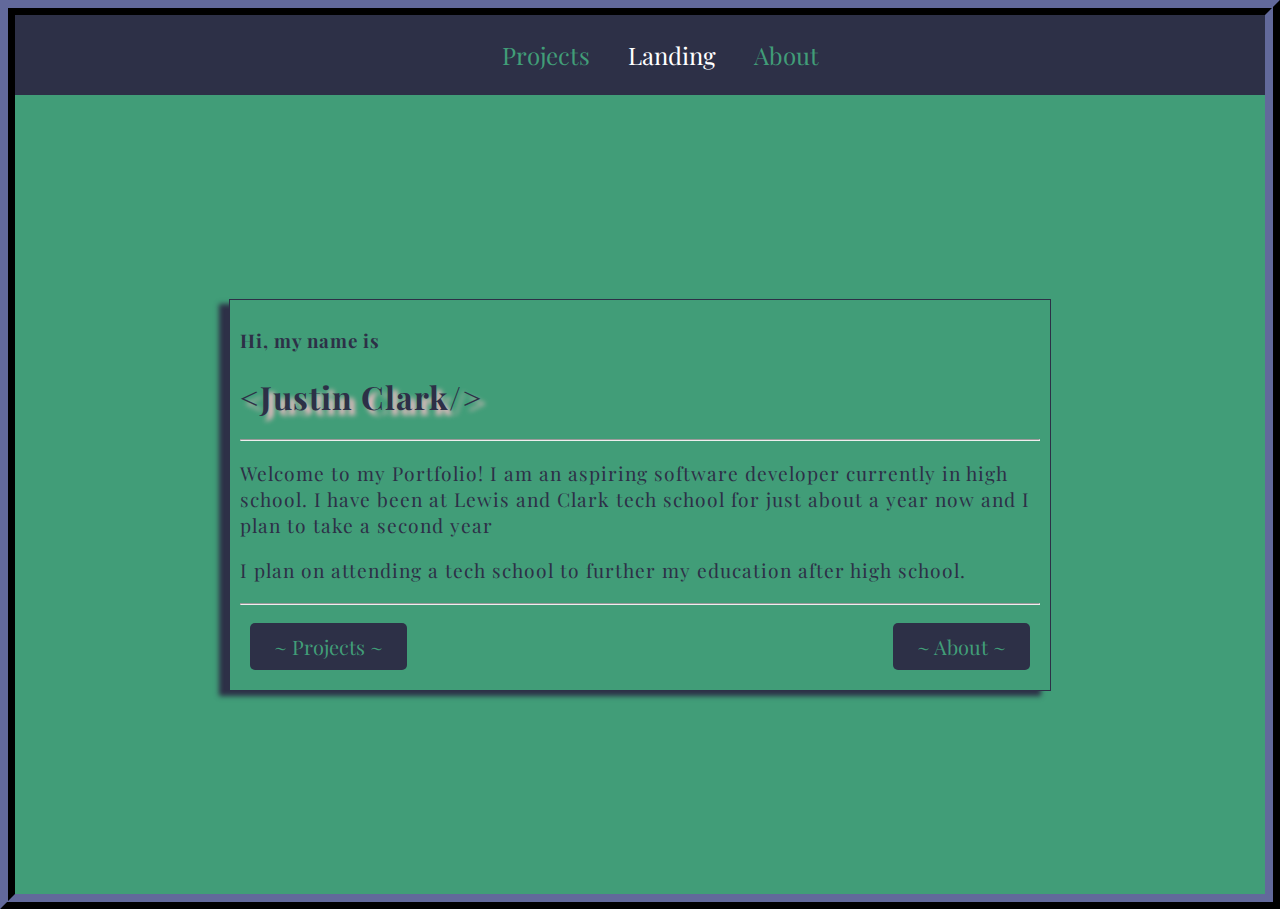
<file: index.html>
<!-- AKA LANDING PAGE -->

<!DOCTYPE html>

<html lang="en">
    <head>

        <meta charset="UTF-8">
        <meta content="width=device-width, initial-scale=1" name="viewport" />

        <title>Justin's Portfolio</title>

        <!-- StyleSheets -->
        <link rel="stylesheet" href="./base.css">

        <!-- Google Fonts -->
        <link rel="preconnect" href="https://fonts.gstatic.com">
        <link href="https://fonts.googleapis.com/css2?family=Playfair+Display&display=swap" rel="stylesheet">

    </head>

    <body>
        
        <div class="navbar">
            <ul>
                <li><a href="./projects.html">Projects</a></li>

                <li><a href="#" style="color: white">Landing</a></li>

                <li><a href="./about.html">About</a></li>
            </ul>
        </div>

        <div class="container">

            <div class="centerContainer">
                
                <h3>Hi, my name is</h3>
                <h1>&lt;Justin Clark/&gt;</h1>
                <hr/>

                <p>Welcome to my Portfolio! I am an aspiring software developer currently in high school. I have been at Lewis and Clark tech school for just about a year now and I plan to take a second year</p>
                <p>I plan on attending a tech school to further my education after high school.</p>

                <hr/>

                <div class="bottomButtons">
                    <button type="submit"><a href="./projects.html">~ Projects ~</a></button>
                    <button id="second" type="submit"><a href="./about.html">~ About ~</a></button>
                </div>
            </div>
        </div>
    </body>
</html>
</file>
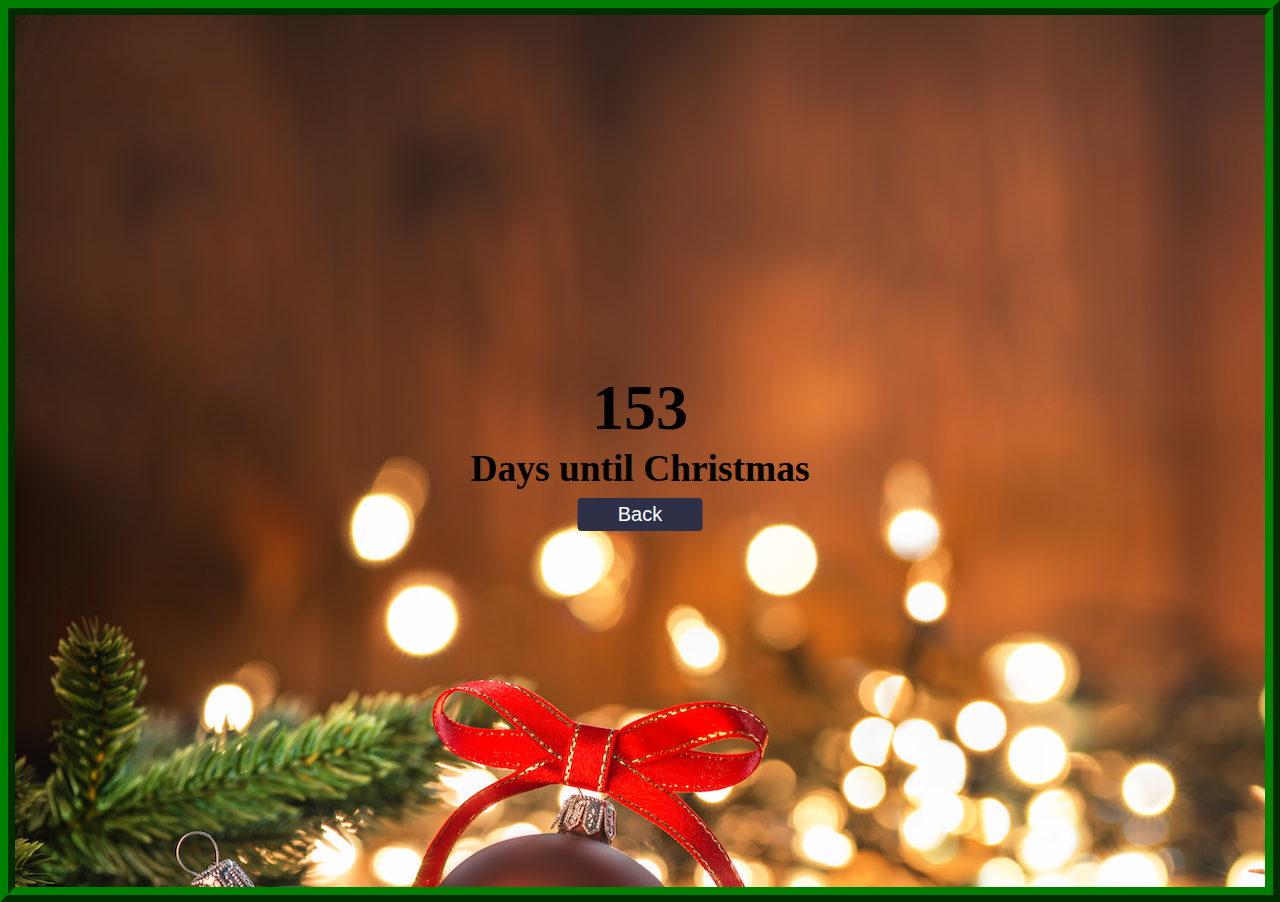
<file: Holiday/index.html>
<!-- filename
	Justin Clark
	18/12/2003
	
	Update the page text with the number of days until Christmas-->
	
    <!DOCTYPE html>

    <html>
        <head>
            
            <link rel="stylesheet" href="./site.css" />

        </head>
    
        <body onload="GetDaysTillChristmas()">
            
            <div class="container">
                <table>
                    
                    <tr>
                        <td>
                            <h1 id="dayTxt">###</h1>
                        </td>
                    </tr>

                    <tr>
                        <td>
                            <h3>Days until Christmas</h3>
                        </td>
                    </tr>

                    <tr>
                        <td>
                            <button><a href="../projects.html"> Back </a></button>
                        </td>
                    </tr>

                </table>
            </div>

            <script>

                //Get the dates for comparisons
                var currentDate = new Date();
                const christmasDate = new Date(currentDate.getFullYear(), 11, 25);

                //Convert miliseconds to days
                const miliToDay = 1000*60*60*24;

                //Get the text objects from the HTML DOM
                var daysText = document.getElementById("dayTxt");

                function GetDaysTillChristmas()
                {
                    console.log(christmasDate);
                    console.log(currentDate);
                    var daysTill = Math.floor((christmasDate.getTime() - currentDate.getTime()) / miliToDay);
                    console.log("Days till chrimbo: " + daysTill);
                    daysText.innerHTML = daysTill;
                }

            </script>
        
        </body>
    
    </html>
</file>
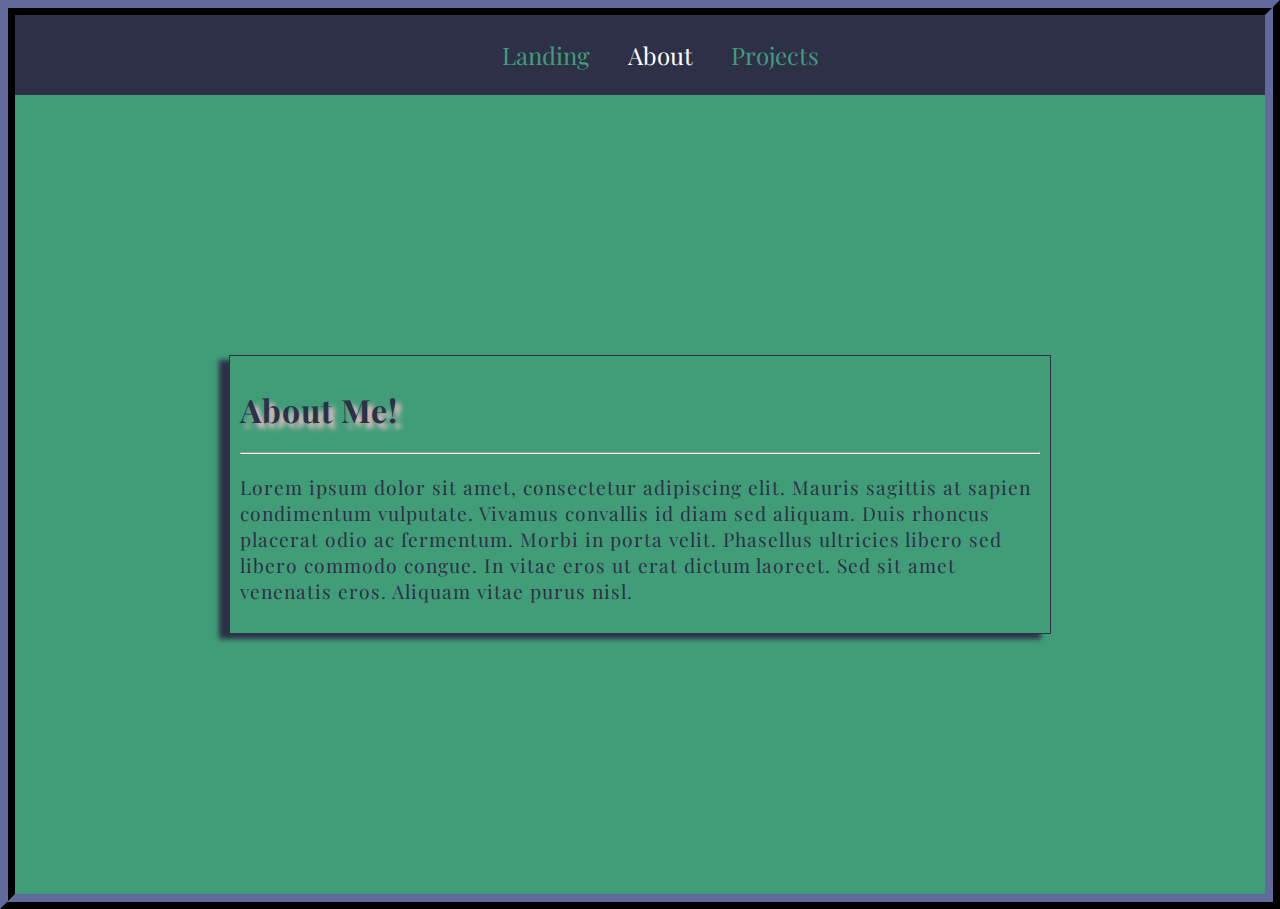
<file: about.html>
<!-- AKA LANDING PAGE -->

<!DOCTYPE html>

<html lang="en">
    <head>

        <meta charset="UTF-8">
        <meta content="width=device-width, initial-scale=1" name="viewport" />

        <title>Justin's Portfolio</title>

        <!-- StyleSheets -->
        <link rel="stylesheet" href="./base.css">

        <!-- Google Fonts -->
        <link rel="preconnect" href="https://fonts.gstatic.com">
        <link href="https://fonts.googleapis.com/css2?family=Playfair+Display&display=swap" rel="stylesheet">

    </head>

    <body>
        
        <div class="navbar">
            <ul>
                <li><a href="./index.html">Landing</a></li>

                <li><a href="#" style="color: white">About</a></li>

                <li><a href="./projects.html">Projects</a></li>
            </ul>
        </div>

        <div class="container">

            <div class="centerContainer">
                
                <h1>About Me!</h1>

                <hr>

                <p>
                    Lorem ipsum dolor sit amet, consectetur adipiscing elit. Mauris sagittis at sapien condimentum vulputate. Vivamus convallis id diam sed aliquam. Duis rhoncus placerat odio ac fermentum. Morbi in porta velit. Phasellus ultricies libero sed libero commodo congue. In vitae eros ut erat dictum laoreet. Sed sit amet venenatis eros. Aliquam vitae purus nisl.
                </p>
            </div>

        </div>

    </body>
</html>
</file>
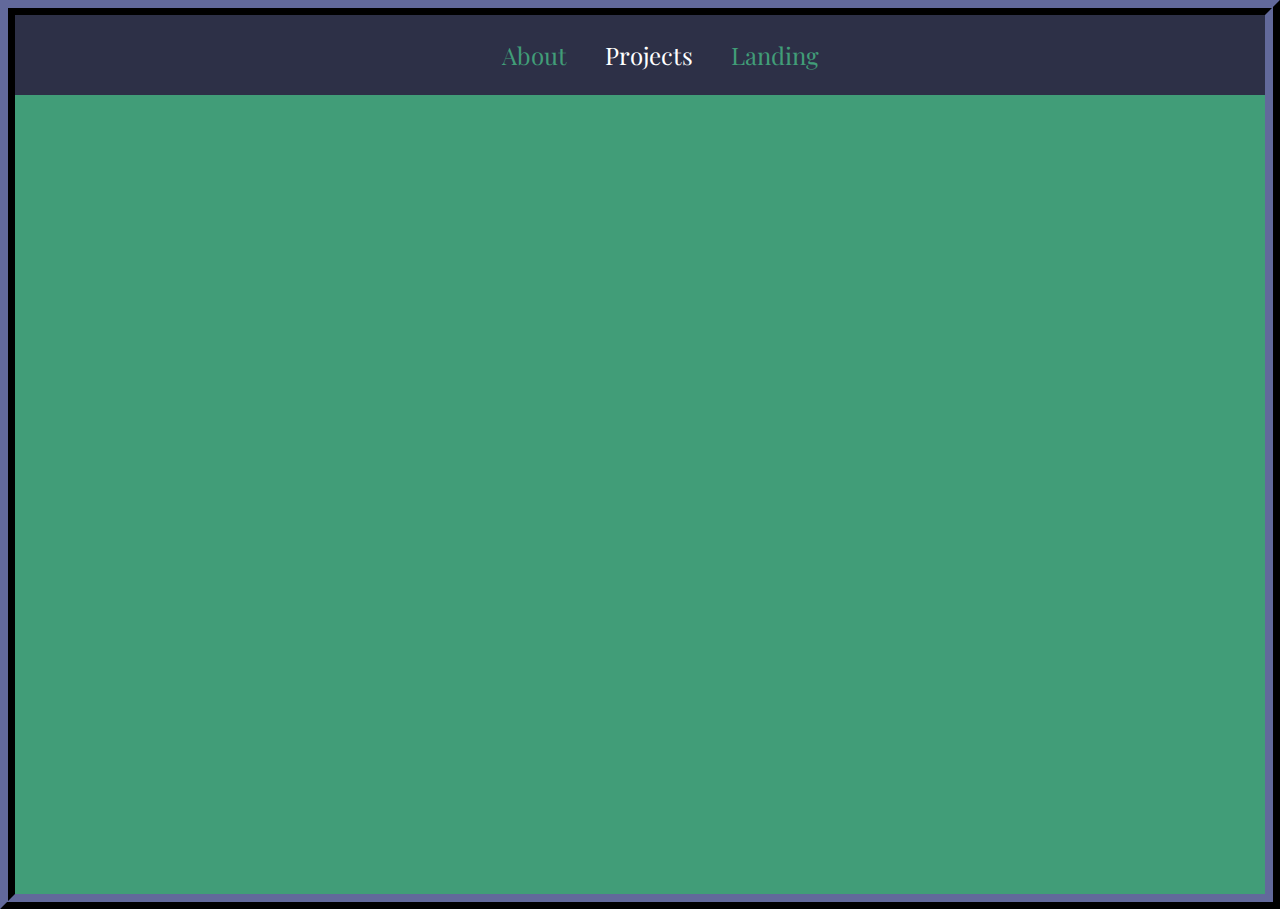
<file: projects.html>
<!-- AKA LANDING PAGE -->

<!DOCTYPE html>

<html lang="en">
    <head>

        <meta charset="UTF-8">
        <meta content="width=device-width, initial-scale=1" name="viewport" />

        <title>Justin's Portfolio</title>

        <!-- StyleSheets -->
        <link rel="stylesheet" href="./base.css">

        <!-- Google Fonts -->
        <link rel="preconnect" href="https://fonts.gstatic.com">
        <link href="https://fonts.googleapis.com/css2?family=Playfair+Display&display=swap" rel="stylesheet">

    </head>

    <body>
        
        <div class="navbar">
            <ul>
                <li><a href="./about.html">About</a></li>

                <li><a href="#" style="color: white">Projects</a></li>

                <li><a href="./index.html">Landing</a></li>
            </ul>
        </div>

        <div class="container">
        
            

        </div>

    </body>
</html>
</file>
<file: base.css>
/* Color Sheme */
/* https://coolors.co/2d3047-419d78-e0a458-ffdbb5-c04abc */

*
{
    /* External Font */
    font-family: 'Playfair Display', serif;
}

body
{
    padding: 0;
    margin: 0;

    border: 4mm ridge #2D3047;
}

/* ==========================
        Center Container
    =========================
*/

.container
{

    display: flex;
    justify-content: center;
    align-items: center;

    min-height: 88.8vh;
    background-color: #419D78;
    color: #2D3047;
    
    /*
    
    == NOT USING ==

    height: 97vh;
    position: relative;
    border: 4mm ridge #2D3047;
    background-color: #419D78;
    color: #2D3047;
    */
}

/* .centerContainer is child of .container */
.centerContainer
{
    /*

    == NOT USING ==
    margin: 0;
    position: absolute;
    top: 50%;
    left: 50%;
    transform: translate(-50%, -50%);

    */

    letter-spacing: 1px;

    /* ====== */

    padding: 10px;
    border: 1px solid #2D3047;
    box-shadow: -10px 5px 5px #2D3047;

    flex: 0 1 50em;
}

.centerContainer p
{
    font-size: 1.2em;
}

.centerContainer h1
{
    text-shadow: 5px 5px 5px pink;
}

.centerContainer button
{
    background-color: #2D3047;
    border-radius: 5px;
    border: none;
    cursor: pointer;
    font-size: 20px;
    text-align: center;
    color: #419D78;
    padding: 10px 24px;
    text-decoration: none;

    margin: 10px;
}

.centerContainer a
{
    text-decoration: none;
    color: #419D78;
}

#second
{
    float: right;
}

/* ==========================
        NAVBAR
    =========================
*/

.navbar
{
    text-align: center;
    list-style-type: none;

    background-color: #2D3047;

    overflow: hidden;

    font-size: 1.5em;
}

.navbar li
{
    display: inline;
}

.navbar a
{
    text-decoration: none;

    padding: 10px 16px;
    color: #419D78;

    text-align: center;
}

/* ==========================
        MOBILE MEDIA QUERIES
   ==========================
*/

@media screen and (max-width: 900px)
{
    .navbar li
    {
        display: block;
        padding: 5px;
    }

    .centerContainer button
    {
        display: inline;
        float: none
    }

    .bottomButtons
    {
        display: -webkit-flex;
        display: flex;

        flex-flow: row wrap;

        justify-content: center;
    }

    /* REMOVE ALL SPECIAL STYLES */

    .centerContainer h1
    {
        text-shadow: none;
    }

    .centerContainer
    {
        box-shadow: none;
        border: 3px solid #2D3047;
    }
}
</file>
<file: Holiday/site.css>
*
{
    padding: 0;
    margin: 0;
}

.container
{
    height: 96.9vh;
    position: relative;
    border: 4mm ridge green;

    background: url(./christmas-background.jpg);
}

.container table
{
    margin: 0;
    position: absolute;
    top: 50%;
    left: 50%;
    transform: translate(-50%, -50%);

    text-align: center;

    font-size: 2em;
}

.container button, .container button a
{
    border-radius: 4px;
    border: none;
    text-align: center;
    font-size: 20px;
    background-color: #2D3047;
    color: white;
    padding: 5px 20px 5px 20px;
    cursor: pointer;
    text-decoration: none;
}
</file>
